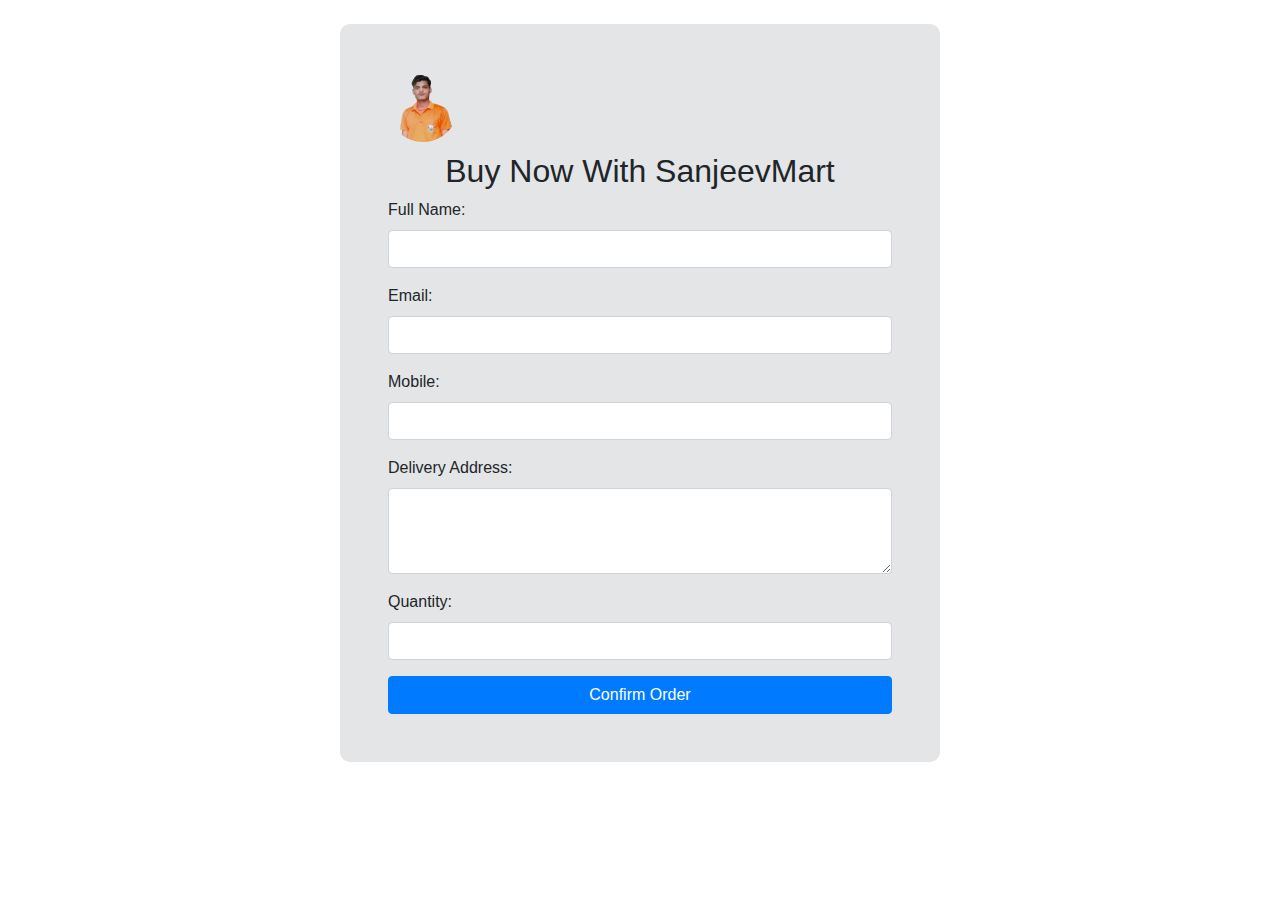
<file: form.html>
<!DOCTYPE html>
<html lang="en">
<head>
    <meta charset="UTF-8">
    <meta name="viewport" content="width=device-width, initial-scale=1.0">
    <title>Buy Now Form</title>
    <link rel="stylesheet" href="https://maxcdn.bootstrapcdn.com/bootstrap/4.5.2/css/bootstrap.min.css">
    <style>
        * {
            margin: 0px;
            padding: 0px;
            box-sizing: border-box;
        }
        body {
            margin: 0px;
            padding: 0px;
        }
        .container {
            background-color: #d7d9dbb0;
            border-radius: 10px;
            width: 600px;
            margin-bottom: 10px;
        }
        .im {
            width: 70px;
            height: 70px;
            margin-bottom: 10px;
        }
    </style>
</head>
<body>

<div class="container mt-4 p-5">
    <img class="im" src="images/image.png" alt="img">
    <h2 class="text-center">Buy Now With SanjeevMart</h2>
  
    <form id="orderForm" onsubmit="return confirmOrder();">
        <div class="form-group">
            <label for="name">Full Name:</label>
            <input type="text" class="form-control" id="name" name="name" required>
        </div>
        <div class="form-group">
            <label for="email">Email:</label>
            <input type="email" class="form-control" id="email" name="email" required>
        </div>
        <div class="form-group">
            <label for="mobile">Mobile:</label>
            <input type="number" class="form-control" id="mobile" name="mobile" required maxlength="10" pattern="^\d{10}$" title="Please enter a 10-digit mobile number" oninput="this.value = this.value.slice(0, 10)">
        </div>
        <div class="form-group">
            <label for="address">Delivery Address:</label>
            <textarea class="form-control" id="address" name="address" rows="3" required></textarea>
        </div>
        <div class="form-group">
            <label for="quantity">Quantity:</label>
            <input type="number" class="form-control" id="quantity" max="5" name="quantity" min="1" required>
        </div>
        <button type="submit" class="btn btn-primary btn-block">Confirm Order</button>
    </form>
</div>

<script>
    function confirmOrder() {
        // Here you can add any form validation logic if needed

        // Optionally, you can store the form data in localStorage or sessionStorage
        // localStorage.setItem('orderData', JSON.stringify({
        //     name: document.getElementById('name').value,
        //     email: document.getElementById('email').value,
        //     mobile: document.getElementById('mobile').value,
        //     address: document.getElementById('address').value,
        //     quantity: document.getElementById('quantity').value,
        // }));

        // Redirect to checkout.html
        window.location.href = 'checkout.html';
        return false; // Prevent the form from submitting in the traditional way
    }
</script>

<script src="https://ajax.googleapis.com/ajax/libs/jquery/3.5.1/jquery.min.js"></script>
<script src="https://cdnjs.cloudflare.com/ajax/libs/popper.js/1.16.0/umd/popper.min.js"></script>
<script src="https://maxcdn.bootstrapcdn.com/bootstrap/4.5.2/js/bootstrap.min.js"></script>
</body>
</html>
</file>
